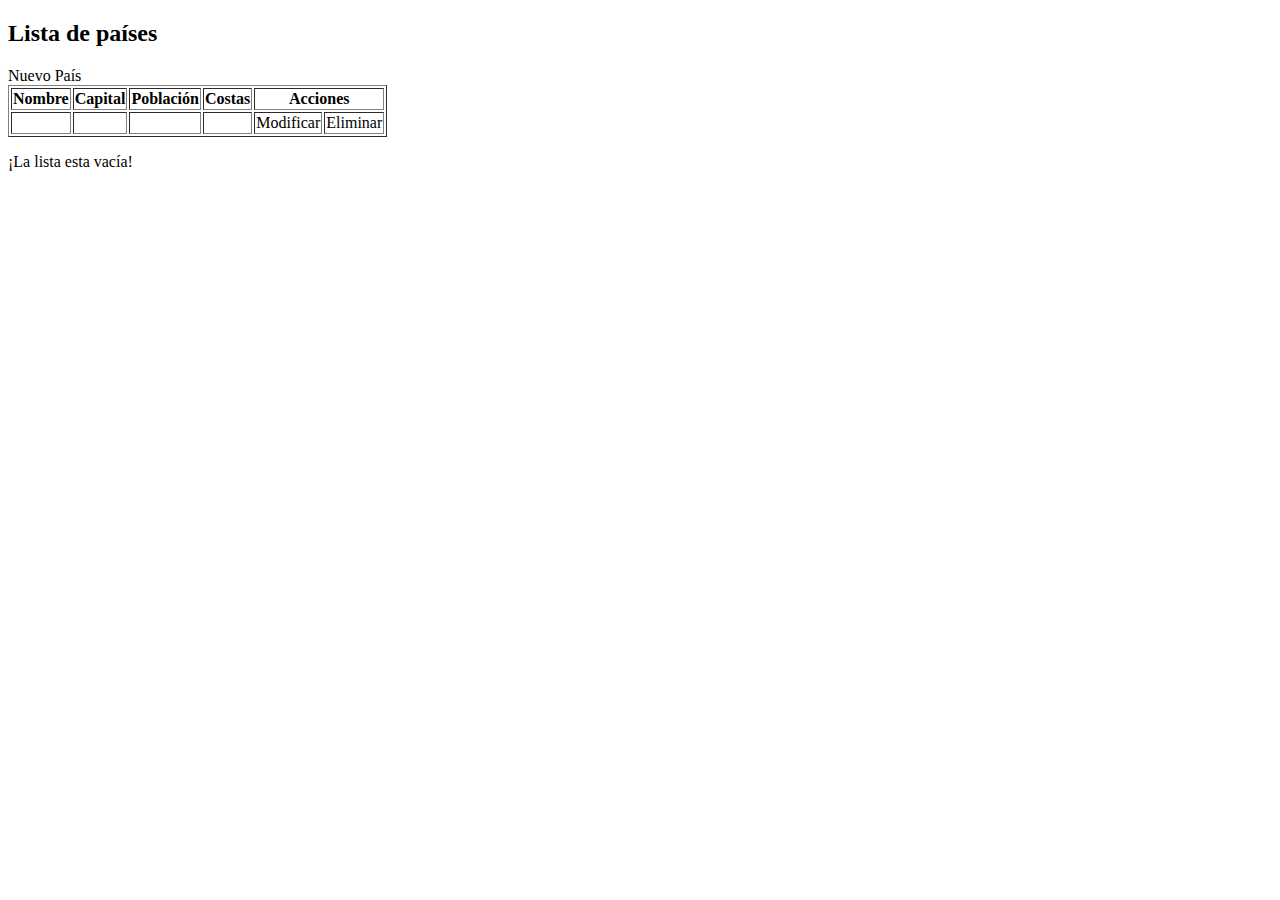
<file: Practica01/src/main/resources/templates/index.html>
<!DOCTYPE html>
<html xmlns:th="http://www.thymeleaf.org">
    <head>
        <title>Práctica 1</title>
        <meta charset="UTF-8">
        <meta name="viewport" content="width=device-width, initial-scale=1.0">
    </head>
    <body>
        <header th:replace="layout/plantilla :: header"/>
        <h2>Lista de países</h2>
        <a th:href="@{/nuevoPais}">Nuevo País</a>
        <div th:if="${listaPaises!=null and !listaPaises.empty}">
            <table border="1">
                <thead>
                <th>Nombre</th>
                <th>Capital</th>
                <th>Población</th>
                <th>Costas</th>
                <th colspan="2">Acciones</th>
                <tbody>
                    <tr th:each="item: ${listaPaises}">
                        <td th:text="${item.nombreEstado}"></td>
                        <td th:text="${item.capital}"></td>
                        <td th:text="${item.poblacion}"></td>
                        <td th:text="${item.costas}"></td>
                        <td><a th:href="@{/modificarPais/}+${item.idPais}">Modificar</a></td>
                        <td><a th:href="@{/eliminarPais/}+${item.idPais}">Eliminar</a></td>
                    </tr>
                </tbody>
                </thead>
            </table>
        </div>
        <div th:if="${listaPaises==null or listaPaises.empty}">
            <p>¡La lista esta vacía!</p>
        </div>
        <footer th:replace="layout/plantilla :: footer"/>
    </body>
</html>
</file>
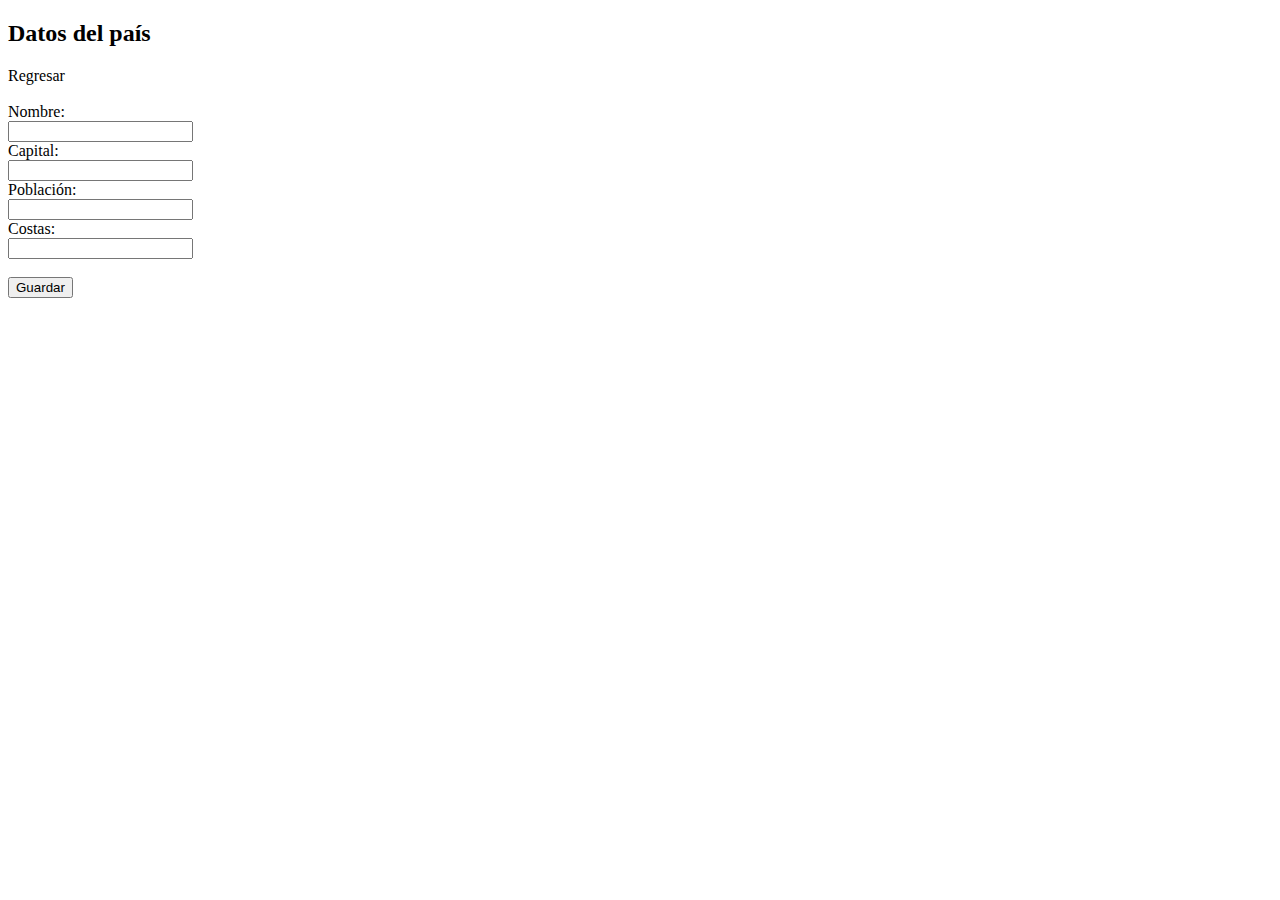
<file: Practica01/src/main/resources/templates/modificarPais.html>
<!DOCTYPE html>
<html xmlns:th="http://www.thymeleaf.org">
    <head>
        <title>Modificar País</title>
        <meta charset="UTF-8">
        <meta name="viewport" content="width=device-width, initial-scale=1.0">
    </head>
    <body>
        <header th:replace="layout/plantilla :: header"/>
        <h2>Datos del país</h2>
        <a th:href="@{/}">Regresar</a>
        <br/>
        <br/>
        <form th:action="@{/guardarPais}" method="POST" th:object="${pais}">
            <input type="hidden" name="idPais" th:field="*{idPais}"/>

            <label for="nombre">Nombre:</label><br/>
            <input type="text" id="nombreEstado" name="nombreEstado" th:field="*{nombreEstado}"/><br/>

            <label for="apellidos">Capital:</label><br/>
            <input type="text" id="capital" name="capital" th:field="*{capital}"/><br/>

            <label for="correo">Población:</label><br/>
            <input type="text"  id="poblacion" name="poblacion" th:field="*{poblacion}"/><br/>

            <label for="telefono">Costas:</label><br/>
            <input type="text" id="costas" name="costas" th:field="*{costas}"/><br/><br/>
            <input type="submit" name="guardar" value="Guardar"/>
        </form>
        <footer th:replace="layout/plantilla :: footer"/>
    </body>
</html>
</file>
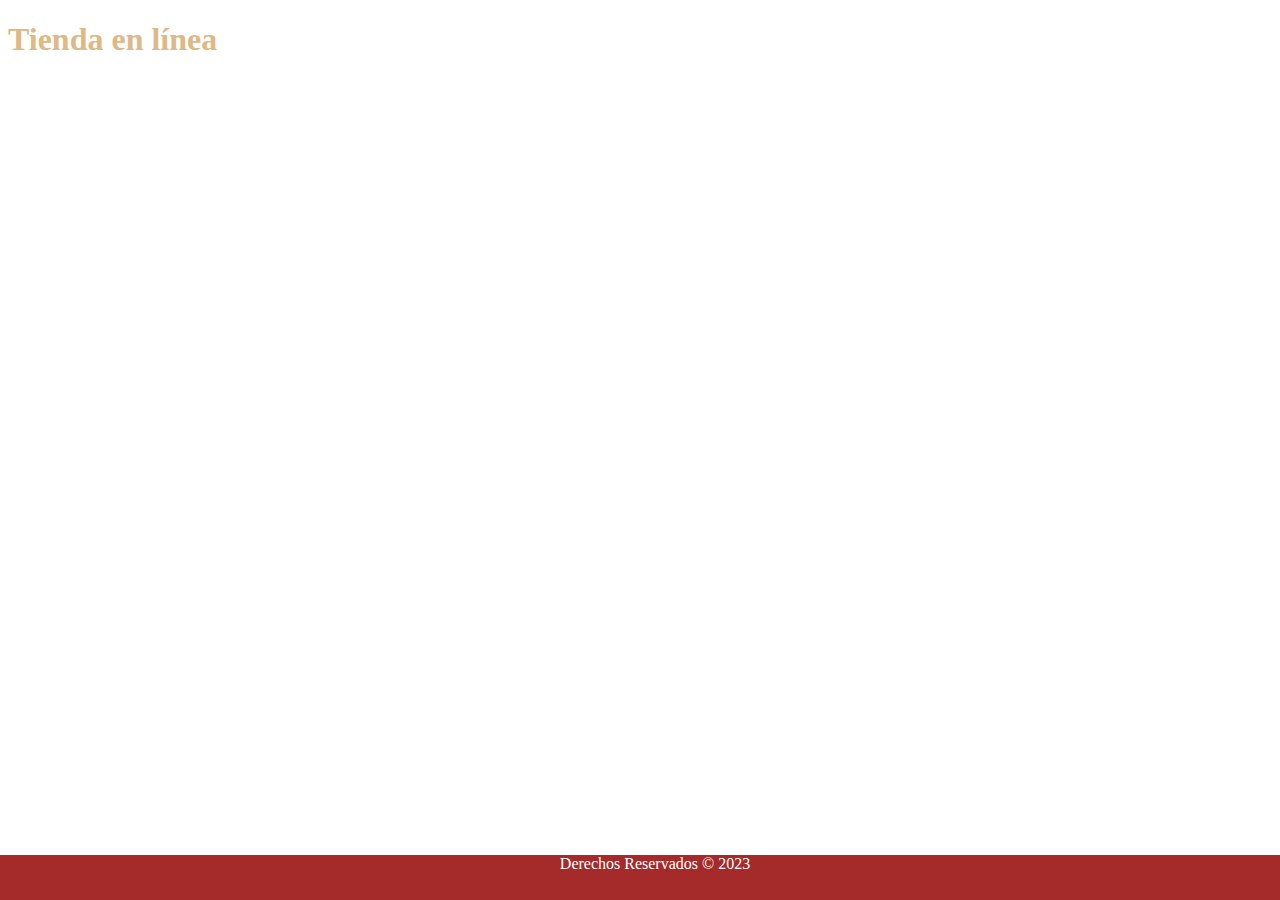
<file: Practica01/src/main/resources/templates/layout/plantilla.html>
<!DOCTYPE html>
<html>
    <head>
        <title>Práctica 1</title>
        <meta charset="UTF-8">
        <meta name="viewport" content="width=device-width, initial-scale=1.0">
    </head>
    <body>
        <header class="header" th:fragment="header">
            <h1 style="color: burlywood">Tienda en línea</h1>
        </header>

        <footer style="
                position: absolute;
                bottom: 0;
                left: 0;
                height: 5%;
                width: 100%;
                background-color: brown;
                color: white;
                padding-left: 15px;
                text-align: center;"
                th:fragment="footer">Derechos Reservados &COPY; 2023</footer>
    </body>
</html>
</file>
